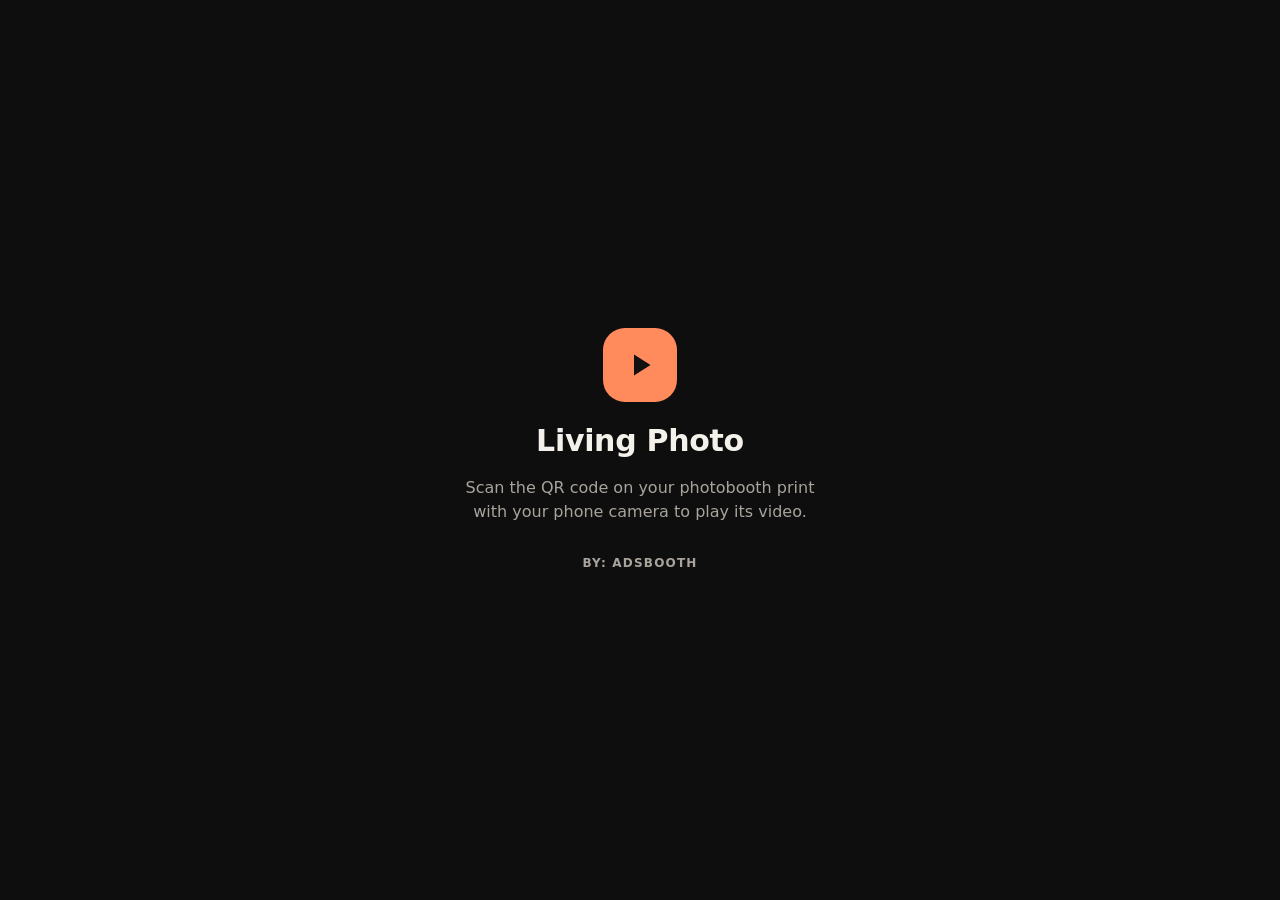
<file: docs/v/index.html>
<!doctype html>
<html lang="en">
<head>
<meta charset="utf-8">
<meta name="viewport" content="width=device-width,initial-scale=1,viewport-fit=cover">
<meta name="theme-color" content="#0e0e0f">
<meta name="apple-mobile-web-app-capable" content="yes">
<meta name="robots" content="noindex">
<title>Living Photo</title>
<style>
  :root{--bg:#0e0e0f;--fg:#f4f1ea;--muted:#a9a49b;--accent:#ff8a5c;--card:#1b1b1d}
  *{box-sizing:border-box;margin:0;padding:0}
  html,body{height:100%;background:var(--bg);color:var(--fg);font:16px/1.45 system-ui,-apple-system,"Segoe UI",Roboto,sans-serif;
    -webkit-user-select:none;user-select:none;-webkit-tap-highlight-color:transparent;overscroll-behavior:none}
  .screen{position:fixed;inset:0;display:none;flex-direction:column;align-items:center;justify-content:center;gap:18px;
    padding:calc(24px + env(safe-area-inset-top)) 24px calc(24px + env(safe-area-inset-bottom));text-align:center}
  .screen.on{display:flex}
  h1{font-size:30px;line-height:1.15;letter-spacing:-.01em}
  p{color:var(--muted);max-width:360px}
  .logo{width:74px;height:74px;border-radius:22px;background:var(--accent);display:grid;place-items:center;color:#111;margin-bottom:4px}
  .btn{appearance:none;border:0;border-radius:16px;padding:17px 26px;font-family:inherit;font-weight:600;font-size:18px;cursor:pointer;width:100%;max-width:340px}
  .btn.primary{background:var(--fg);color:#111}
  .btn.ghost{background:transparent;color:var(--fg);border:1.5px solid #3a3a3d}
  .btn:active{transform:scale(.97)}
  .note{font-size:13px;color:var(--muted);max-width:340px}
  .warn{background:#3a2516;color:#ffcfb4;border-radius:14px;padding:14px 16px;font-size:14px;max-width:360px;text-align:left}
  .pick-prev{width:100%;max-width:340px;aspect-ratio:9/16;max-height:52vh;border-radius:18px;background:#000;object-fit:contain}
  .pill{font-size:12px;letter-spacing:.14em;text-transform:uppercase;color:var(--muted)}
  /* pemutar penuh layar */
  #play{padding:0;background:#000}
  #player{position:absolute;inset:0;width:100%;height:100%;object-fit:contain;background:#000}
  .hud{position:absolute;left:0;right:0;bottom:calc(18px + env(safe-area-inset-bottom));display:flex;flex-direction:column;align-items:center;gap:10px;pointer-events:none}
  .hud-actions{display:flex;justify-content:center;gap:10px}
  .hud-brand{font-size:13px;font-weight:700;letter-spacing:.12em;text-transform:uppercase;color:rgba(255,255,255,.8);text-shadow:0 1px 4px rgba(0,0,0,.9);pointer-events:none}
  .brand-tag{font-size:12px;letter-spacing:.1em;color:var(--muted);text-transform:uppercase;margin-top:14px;font-weight:600}
  .hud button{pointer-events:auto;border:0;border-radius:999px;padding:12px 18px;background:rgba(20,20,22,.72);color:#fff;font-family:inherit;font-weight:600;font-size:15px;
    -webkit-backdrop-filter:blur(10px);backdrop-filter:blur(10px)}
  .tag{position:absolute;top:calc(14px + env(safe-area-inset-top));left:50%;transform:translateX(-50%);font-size:11px;letter-spacing:.14em;
    color:rgba(255,255,255,.75);background:rgba(20,20,22,.55);padding:6px 10px;border-radius:999px;text-transform:uppercase;white-space:nowrap}
  .spin{width:34px;height:34px;border-radius:50%;border:3px solid #333;border-top-color:var(--fg);animation:sp 1s linear infinite}
  @keyframes sp{to{transform:rotate(360deg)}}
</style>
</head>
<body>

<!-- tanpa kode -->
<section class="screen" id="noCode">
  <div class="logo"><svg width="36" height="36" viewBox="0 0 24 24" fill="currentColor"><path d="M8 5v14l11-7z"/></svg></div>
  <h1>Living Photo</h1>
  <p>Scan the QR code on your photobooth print with your phone camera to play its video.</p>
  <div class="brand-tag">by: AdsBooth</div>
</section>

<!-- QR contoh dari layar preview -->
<section class="screen" id="isPreview">
  <div class="logo"><svg width="36" height="36" viewBox="0 0 24 24" fill="currentColor"><path d="M8 5v14l11-7z"/></svg></div>
  <span class="pill">Living Photo</span>
  <h1>This is a preview</h1>
  <p>This QR is only a sample on the screen. Print your photo, then scan the QR code on your printed photo to link your video.</p>
</section>

<!-- memuat -->
<section class="screen on" id="loading"><div class="spin"></div></section>

<!-- belum ada video: pilih -->
<section class="screen" id="setup">
  <div class="logo"><svg width="36" height="36" viewBox="0 0 24 24" fill="currentColor"><path d="M8 5v14l11-7z"/></svg></div>
  <span class="pill">Living Photo</span>
  <h1>Bring your print to life</h1>
  <p>Choose a video from this phone. It will be linked to this print and play every time you scan its QR code.</p>
  <div class="warn hidden" id="inApp"></div>
  <button class="btn primary" id="btnPick" type="button">Choose a video</button>
  <input type="file" id="file" accept="video/*" hidden>
  <p class="note">Your video stays on this phone only. Nothing is uploaded.</p>
  <div class="brand-tag">by: AdsBooth</div>
</section>

<!-- konfirmasi -->
<section class="screen" id="confirm">
  <span class="pill">Preview</span>
  <video class="pick-prev" id="prev" playsinline muted loop autoplay></video>
  <p id="prevInfo"></p>
  <button class="btn primary" id="btnLink" type="button">Link this video</button>
  <button class="btn ghost" id="btnAgain" type="button">Choose another</button>
  <p class="note">Once linked, this print's video can't be changed.</p>
</section>

<!-- error -->
<section class="screen" id="error">
  <h1>Something went wrong</h1>
  <p id="errMsg"></p>
  <button class="btn ghost" id="btnRetry" type="button">Try again</button>
</section>

<!-- kode tidak valid / palsu -->
<section class="screen" id="invalidCode">
  <div class="logo"><svg width="36" height="36" viewBox="0 0 24 24" fill="currentColor"><path d="M12 2C6.48 2 2 6.48 2 12s4.48 10 10 10 10-4.48 10-10S17.52 2 12 2zm1 15h-2v-2h2v2zm0-4h-2V7h2v6z"/></svg></div>
  <span class="pill">Living Photo</span>
  <h1>Kode QR Tidak Valid</h1>
  <p>Fitur Living Photo ini khusus untuk cetakan foto resmi photobooth AdsBooth. Pastikan Anda men-scan kode QR langsung dari kertas foto cetak Anda.</p>
  <div class="brand-tag">by: AdsBooth</div>
</section>

<!-- putar -->
<section class="screen" id="play">
  <video id="player" playsinline autoplay muted loop></video>
  <span class="tag">Living Photo · on this phone</span>
  <div class="hud">
    <div class="hud-actions">
      <button id="btnSound" type="button">🔊 Tap for sound</button>
      <button id="btnReplay" type="button">↺ Replay</button>
    </div>
    <div class="hud-brand">by: AdsBooth</div>
  </div>
</section>

<script>
(() => {
  const $ = (s) => document.querySelector(s);
  const show = (id) => document.querySelectorAll('.screen').forEach((s) => s.classList.toggle('on', s.id === id));
  // kode unik cetakan ada di bagian # (tidak dikirim ke server mana pun)
  const rawCode = decodeURIComponent((location.hash || '').slice(1)).replace(/[^a-zA-Z0-9_.-]/g, '').slice(0, 50);
  let code = '';

  function verifyCode(input) {
    if (!input) return { valid: false, code: '' };
    if (input === 'preview') return { valid: true, isPreview: true, code: 'preview' };
    const parts = input.split('-');
    if (parts.length !== 2) return { valid: false, code: '' };
    const [c, sig] = parts;
    if (!c || !sig) return { valid: false, code: '' };
    const salt = 'adsbooth_living_key_2026';
    let h = 0x811c9dc5;
    const s = c + ':' + salt;
    for (let i = 0; i < s.length; i++) {
      h = Math.imul(h ^ s.charCodeAt(i), 0x01000193) >>> 0;
    }
    const expected = h.toString(16).padStart(8, '0').slice(0, 6);
    return { valid: sig.toLowerCase() === expected.toLowerCase(), code: c };
  }
  const MAX_MB = 300;

  // ---------- penyimpanan lokal (IndexedDB) ----------
  function db() {
    return new Promise((res, rej) => {
      const r = indexedDB.open('living-photo', 1);
      r.onupgradeneeded = () => r.result.createObjectStore('clips', { keyPath: 'code' });
      r.onsuccess = () => res(r.result);
      r.onerror = () => rej(r.error);
    });
  }
  async function getClip(c) {
    const d = await db();
    return new Promise((res, rej) => {
      const q = d.transaction('clips').objectStore('clips').get(c);
      q.onsuccess = () => res(q.result || null); q.onerror = () => rej(q.error);
    });
  }
  async function addClip(rec) {
    const d = await db();
    return new Promise((res, rej) => {
      const t = d.transaction('clips', 'readwrite');
      t.objectStore('clips').add(rec);          // add = gagal kalau sudah ada (terkunci)
      t.oncomplete = () => res(); t.onerror = () => rej(t.error); t.onabort = () => rej(t.error);
    });
  }

  // ---------- browser di dalam aplikasi lain ----------
  const ua = navigator.userAgent || '';
  const inApp = /Instagram|FBAN|FBAV|FB_IAB|Line\/|WhatsApp|Telegram|MicroMessenger|TikTok|Snapchat/i.test(ua);
  if (inApp) {
    const ios = /iPhone|iPad|iPod/.test(ua);
    $('#inApp').textContent = `You opened this inside another app. Please scan the QR with your phone's own Camera app so it opens in ${ios ? 'Safari' : 'Chrome'} — otherwise your video won't be found next time.`;
    $('#inApp').classList.remove('hidden');
  } else { $('#inApp').remove(); }

  // ---------- putar ----------
  let url = null;
  function play(rec) {
    if (url) URL.revokeObjectURL(url);
    url = URL.createObjectURL(rec.blob);
    const v = $('#player');
    v.src = url; v.muted = true;
    show('play');
    v.play().catch(() => {});
  }
  // suara + layar penuh (address bar tersembunyi). Android: fullscreen biasa, iPhone: pemutar video bawaan.
  function goFull(v) {
    try {
      if (v.requestFullscreen) return v.requestFullscreen({ navigationUI: 'hide' }).catch(() => iosFull(v));
      if (v.webkitRequestFullscreen) return v.webkitRequestFullscreen();
      iosFull(v);
    } catch (e) { iosFull(v); }
  }
  function iosFull(v) { if (v.webkitEnterFullscreen) { try { v.webkitEnterFullscreen(); } catch (e) {} } }
  function soundOn() {
    const v = $('#player'); v.muted = false; v.play().catch(() => {});
    $('#btnSound').textContent = '🔇 Mute';
    goFull(v);
  }
  $('#btnSound').addEventListener('click', () => {
    const v = $('#player');
    if (v.muted) soundOn();
    else { v.muted = true; $('#btnSound').textContent = '🔊 Tap for sound'; }
  });
  $('#player').addEventListener('click', () => { if ($('#player').muted) soundOn(); else goFull($('#player')); });
  // keluar dari layar penuh: video tetap jalan
  ['fullscreenchange', 'webkitfullscreenchange'].forEach((ev) => document.addEventListener(ev, () => { $('#player').play().catch(() => {}); }));
  $('#player').addEventListener('webkitendfullscreen', () => { $('#player').play().catch(() => {}); });
  $('#btnReplay').addEventListener('click', () => { const v = $('#player'); v.currentTime = 0; v.play().catch(() => {}); });

  // ---------- pilih & kunci ----------
  let picked = null;
  $('#btnPick').addEventListener('click', () => $('#file').click());
  $('#btnAgain').addEventListener('click', () => $('#file').click());
  $('#file').addEventListener('change', (e) => {
    const f = e.target.files && e.target.files[0];
    e.target.value = '';
    if (!f) return;
    if (!/^video\//.test(f.type) && !/\.(mp4|mov|m4v|webm|3gp)$/i.test(f.name)) return fail('Please choose a video file.');
    const mb = f.size / 1048576;
    picked = f;
    $('#prev').src = URL.createObjectURL(f);
    $('#prevInfo').textContent = `${f.name || 'Video'} · ${mb.toFixed(1)} MB` + (mb > MAX_MB ? ' — large videos may not save. Shorter clips work best.' : '');
    show('confirm');
  });
  $('#btnLink').addEventListener('click', async () => {
    if (!picked) return;
    $('#btnLink').disabled = true; $('#btnLink').textContent = 'Saving…';
    try {
      const blob = new Blob([await picked.arrayBuffer()], { type: picked.type || 'video/mp4' });
      await addClip({ code, blob, name: picked.name, size: picked.size, created: Date.now() });
      if (navigator.storage && navigator.storage.persist) navigator.storage.persist().catch(() => {});
      $('#prev').pause(); $('#prev').removeAttribute('src');
      play(await getClip(code));
    } catch (err) {
      const existing = await getClip(code).catch(() => null);
      if (existing) return play(existing);       // sudah terkunci sebelumnya
      fail(/quota|space|exceed/i.test(String(err && (err.name + err.message)))
        ? 'Not enough storage on this phone for this video. Try a shorter clip.'
        : 'Could not save the video on this phone. Please try again.');
    } finally { $('#btnLink').disabled = false; $('#btnLink').textContent = 'Link this video'; }
  });

  function fail(msg) { $('#errMsg').textContent = msg; show('error'); }
  $('#btnRetry').addEventListener('click', () => start());

  async function start() {
    if (!rawCode) return show('noCode');
    const auth = verifyCode(rawCode);
    if (!auth.valid) return show('invalidCode');
    if (auth.isPreview) return show('isPreview');
    code = auth.code;

    if (!('indexedDB' in window)) return fail('This browser cannot store videos. Open the link in Safari or Chrome.');
    try {
      const rec = await getClip(code);
      if (rec) play(rec); else show('setup');
    } catch (e) { fail('This browser blocked local storage (private mode?). Open the link in a normal Safari/Chrome tab.'); }
  }
  window.addEventListener('hashchange', () => location.reload());
  start();
})();
</script>
<style>.hidden{display:none!important}</style>
</body>
</html>
</file>
